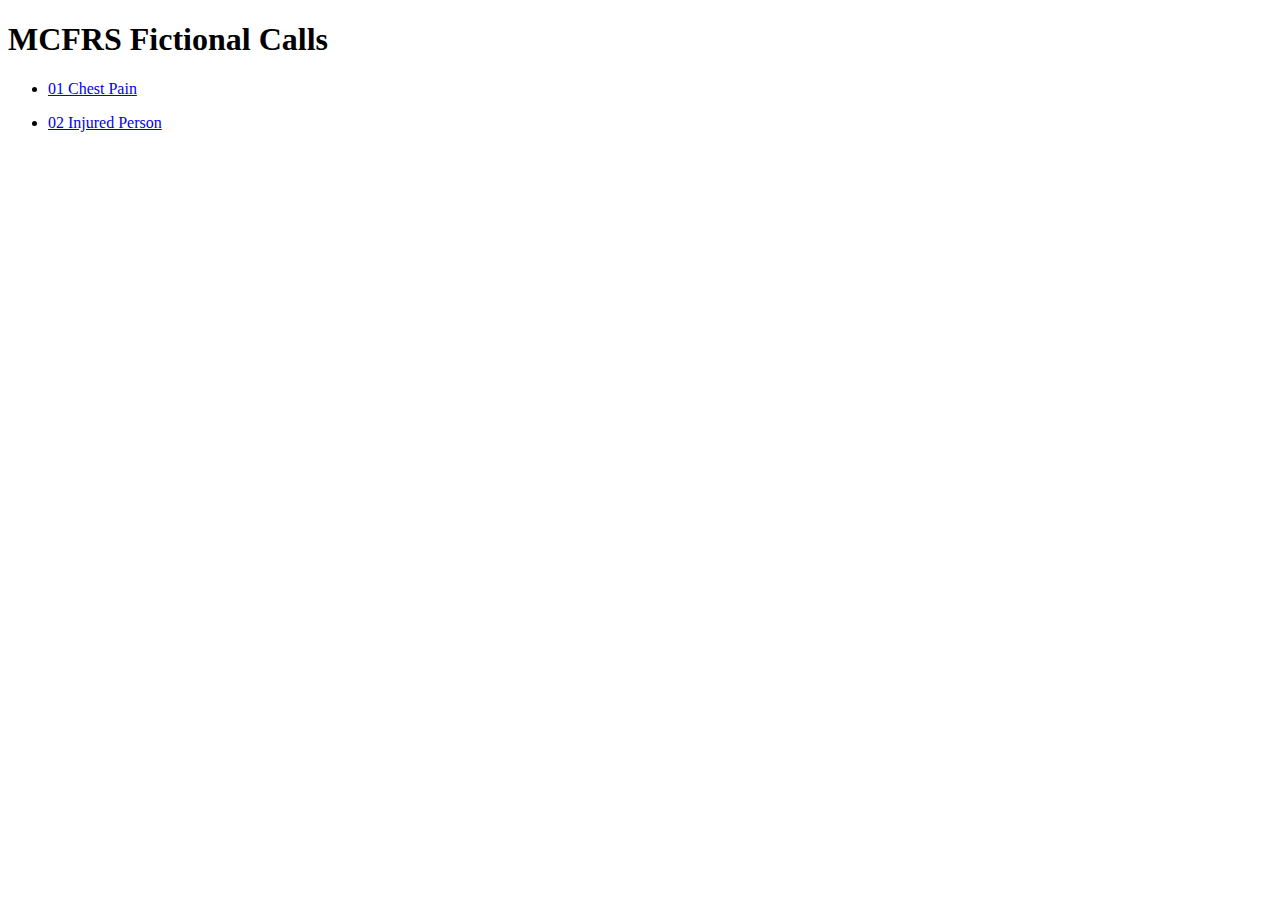
<file: index.html>
<!DOCTYPE html>
<html>
 <head>
  <title>MCFRS</title>
  <link rel="icon" type="image/x-icon" href="Drawing-9.sketchpad.png">
</head>
<body>
<h1>MCFRS Fictional Calls</h1>
     <ul>
      <li><a href="1.html">01 Chest Pain</a></li>
     </ul>
     <ul>
      <li><a href="2.html">02 Injured Person</a></li>
     </ul>
</body>
</html>
</file>
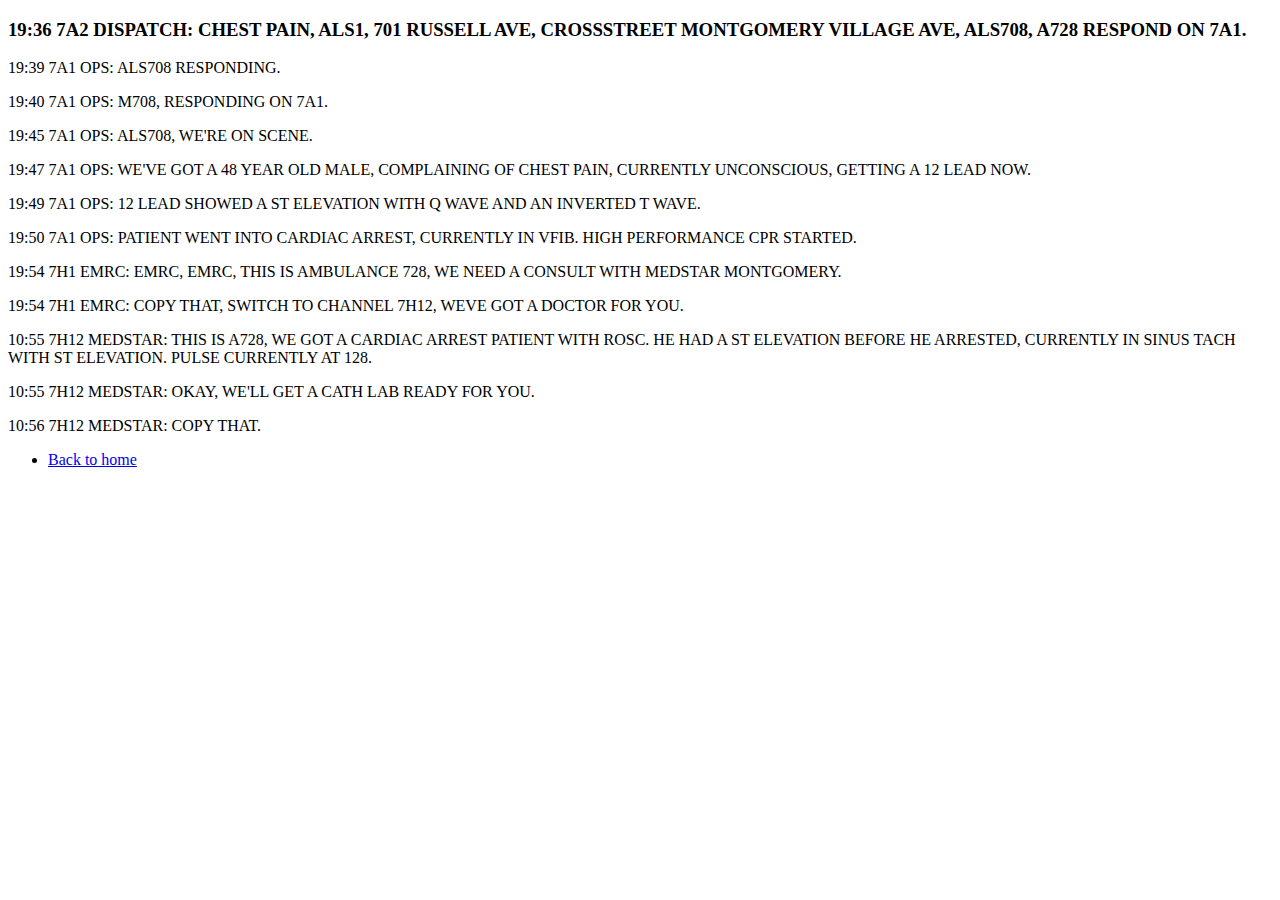
<file: 1.html>
<!DOCTYPE html>
<html>
 <head>
  <title>Call 01</title>
  <link rel="icon" type="image/x-icon" href="Drawing-9.sketchpad.png">
</head>
<body>
 
<h3>19:36 7A2 DISPATCH: CHEST PAIN, ALS1, 701 RUSSELL AVE, CROSSSTREET MONTGOMERY VILLAGE AVE, ALS708, A728 RESPOND ON 7A1. </h3>

<p>19:39 7A1 OPS: ALS708 RESPONDING. </p>
  
<p>19:40 7A1 OPS: M708, RESPONDING ON 7A1. </p>

<p>19:45 7A1 OPS: ALS708, WE'RE ON SCENE. </p>

<p>19:47 7A1 OPS: WE'VE GOT A 48 YEAR OLD MALE, COMPLAINING OF CHEST PAIN, CURRENTLY UNCONSCIOUS, GETTING A 12 LEAD NOW. </p>
 
<p>19:49 7A1 OPS: 12 LEAD SHOWED A  ST ELEVATION WITH Q WAVE AND AN INVERTED T WAVE. </p>
 
<p>19:50 7A1 OPS: PATIENT WENT INTO CARDIAC ARREST, CURRENTLY IN VFIB. HIGH PERFORMANCE CPR STARTED. </p>
 
<p>19:54 7H1 EMRC: EMRC, EMRC, THIS IS AMBULANCE 728, WE NEED A CONSULT WITH MEDSTAR MONTGOMERY. </p>
 
<p>19:54 7H1 EMRC: COPY THAT, SWITCH TO CHANNEL 7H12, WEVE GOT A DOCTOR FOR YOU. </p>
 
<p>10:55 7H12 MEDSTAR: THIS IS A728, WE GOT A CARDIAC ARREST PATIENT WITH ROSC. HE HAD A ST ELEVATION BEFORE HE ARRESTED, CURRENTLY IN SINUS TACH WITH ST ELEVATION. PULSE CURRENTLY AT 128. </p>
 
<p>10:55 7H12 MEDSTAR: OKAY, WE'LL GET A CATH LAB READY FOR YOU. </p>
 
<p>10:56 7H12 MEDSTAR: COPY THAT. </p>

<ul>
<li><a href="index.html">Back to home</a></li>
</ul>

 
</body>
</html>
</file>
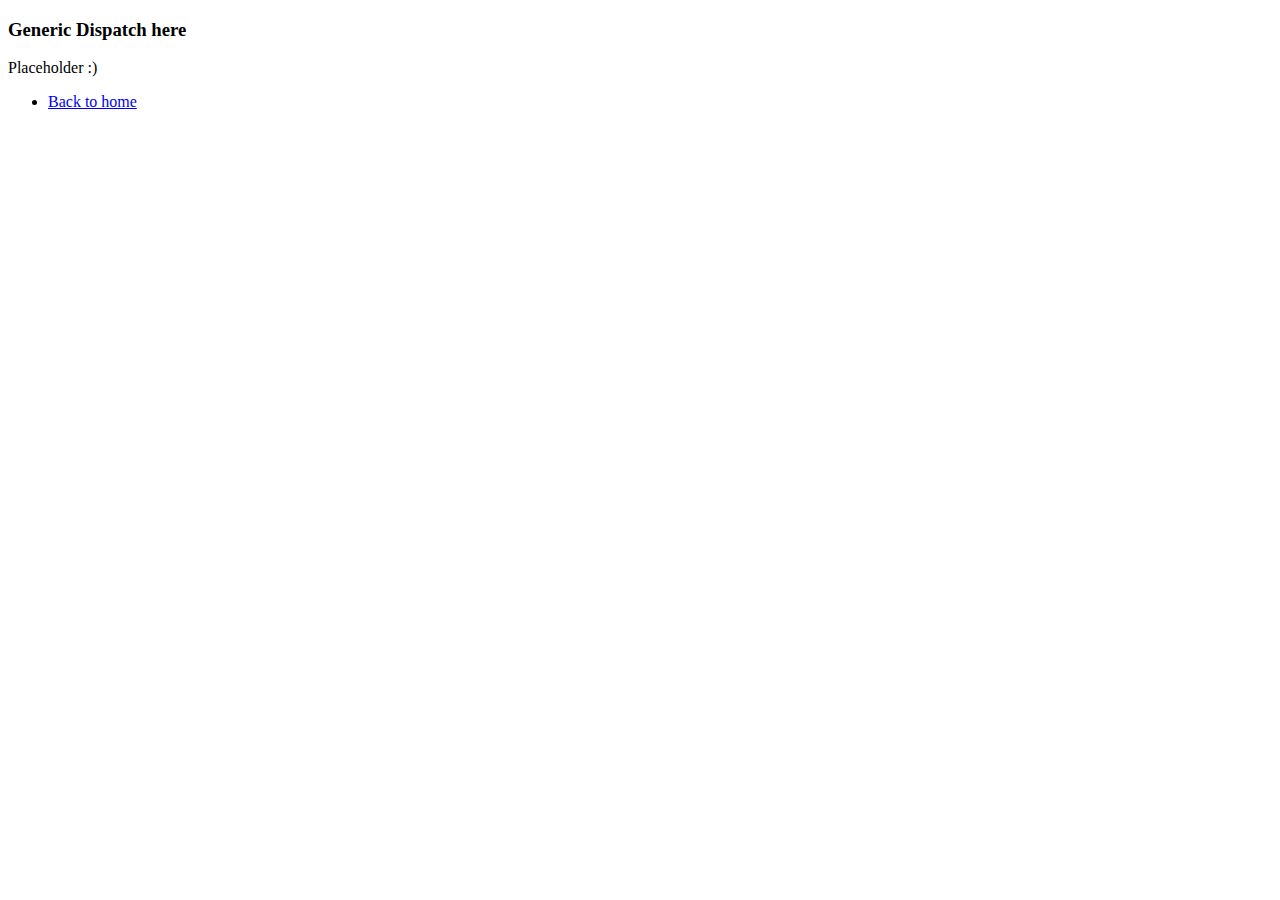
<file: 2.html>
<!DOCTYPE html>
<html>
 <head>
  <title>Call 02</title>
  <link rel="icon" type="image/x-icon" href="Drawing-9.sketchpad.png">
</head>
<body>
 
<h3>Generic Dispatch here </h3>

<p> Placeholder :)</p>
<ul>
<li><a href="index.html">Back to home</a></li>
</ul>

 
</body>
</html>
</file>
